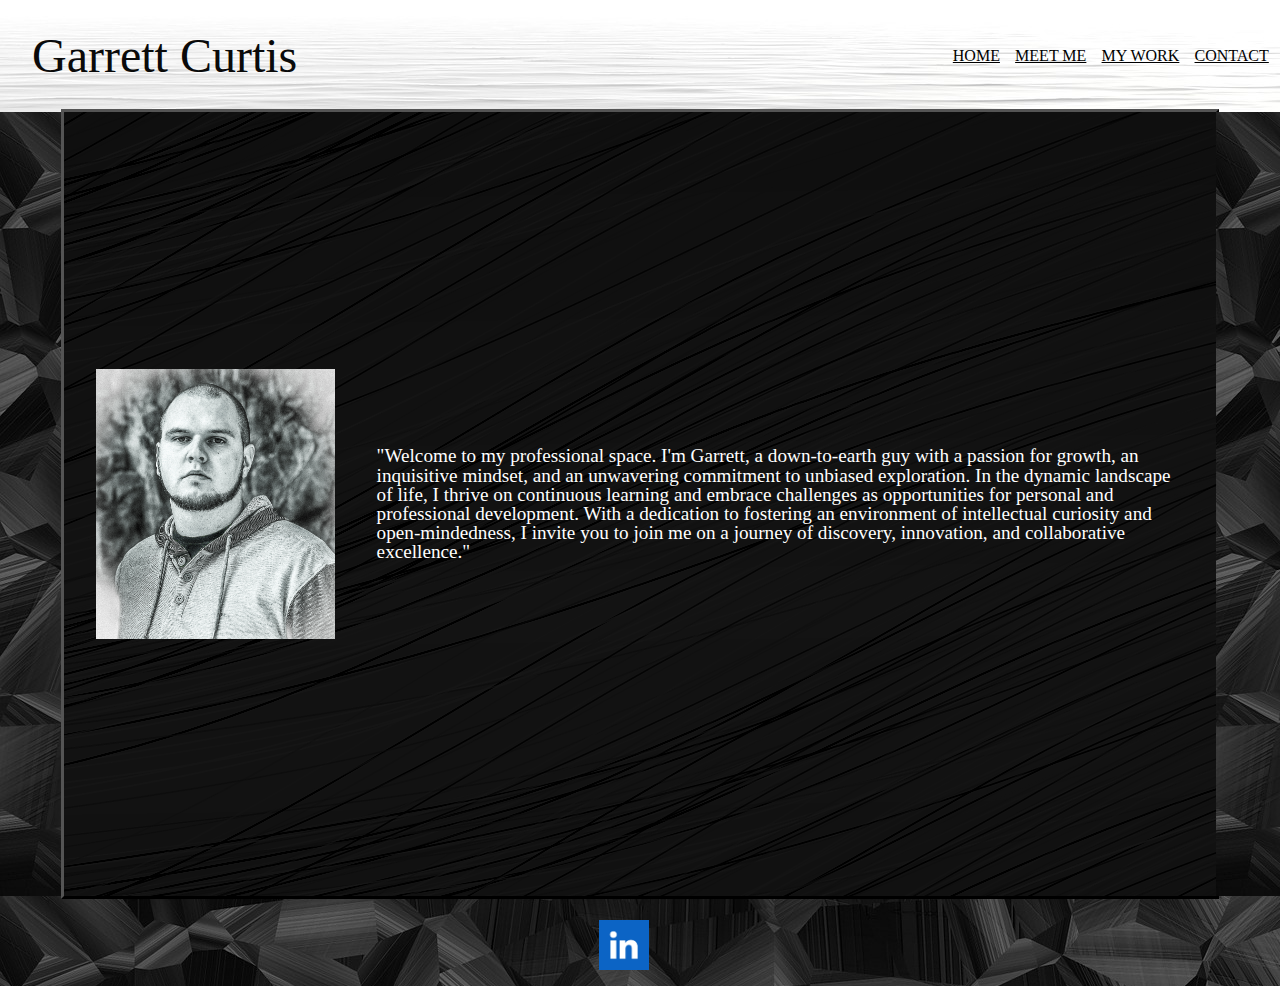
<file: index.html>
<!DOCTYPE html>
<html lang="en">
<head>
    <meta charset="UTF-8">
    <meta name="viewport" content="width=device-width, initial-scale=1.0">
    <link rel="stylesheet" href="reset.css">
    <link rel="stylesheet" href="style.css">
    <script defer src="javascript.js"></script>

    <title>HOME</title>
</head>
<body>

        <!--- Header includes banner with links to other pages. --->
        <header>
            <h1>Garrett Curtis</h1>
          <nav>
            <a href="index.html">HOME</a>
            <a href="about.html">MEET ME</a>
            <a href="portfolio.html">MY WORK</a>
            <a href="contact.html">CONTACT</a>
          </nav>
        
        </header>
    
        <!-- Middle section includes personal image and introduction -->
        <div>
          <aside></aside>
          <main>
            
            <img src="ebp_Engagements (111).jpg" alt="Personal Image">
            <p>"Welcome to my professional space. I'm Garrett, a down-to-earth guy with a passion for growth, an inquisitive mindset, and an unwavering commitment to unbiased exploration. In the dynamic landscape of life, I thrive on continuous learning and embrace challenges as opportunities for personal and professional development. With a dedication to fostering an environment of intellectual curiosity and open-mindedness, I invite you to join me on a journey of discovery, innovation, and collaborative excellence."</p>
          </main>
          <aside></aside>
        </div>


        <!--Footer includes social media links-->
        <footer>
            <a href="https://www.linkedin.com/in/garrett-curtis-b753b3178/">
                <img src="LinkedIn.png" width="50px" height="50px" alt="LinkedIn">
            </a>
            <a href=""></a>
        </footer>
    
</body>
</html>
</file>
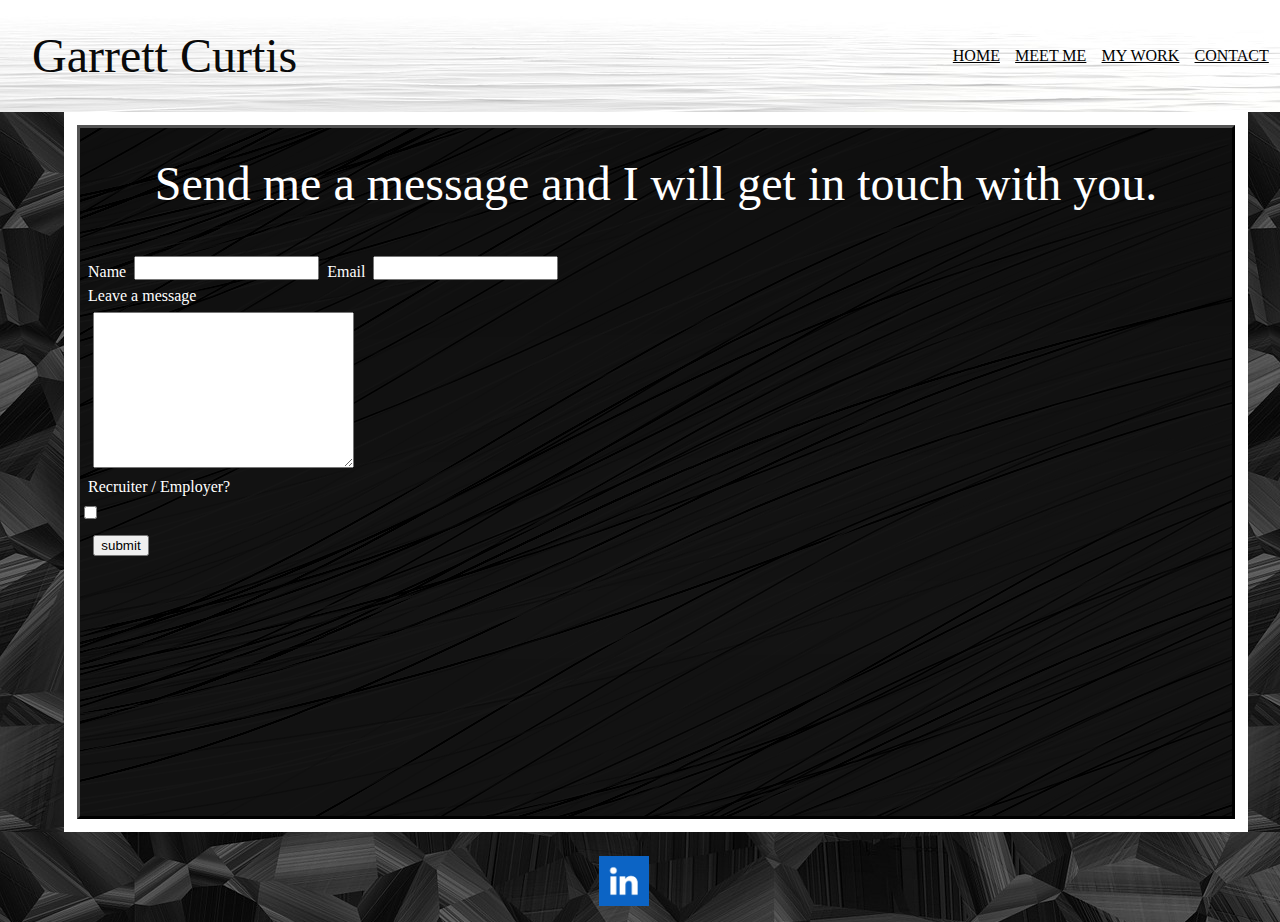
<file: contact.html>
<!DOCTYPE html>
<html lang="en">
<head>
    <meta charset="UTF-8">
    <meta name="viewport" content="width=device-width, initial-scale=1.0">
    <link rel="stylesheet" href="reset.css">
    <link rel="stylesheet" href="style.css">
    <script defer src="javascript.js"></script>
    <title>Contact</title>
</head>

<header>
    <h1>Garrett Curtis</h1>
  <nav>
    <a href="index.html">HOME</a>
    <a href="about.html">MEET ME</a>
    <a href="portfolio.html">MY WORK</a>
    <a href="contact.html">CONTACT</a>
  </nav>

</header>

<body>

    <div>
        <aside></aside>
        <section>
         <div>
          <h1> Send me a message and I will get in touch with you.</h1>
          <form action="">

            <label for="name">Name</label>
            <input type="name">

            <label for="email">Email</label>
            <input type="email">

       
          
         </div>

         <div>
            <label for="textbox">Leave a message</label>
            <textarea name="textbox" id="" cols="30" rows="10"></textarea>
         </div>

         <div>
            <label for="checkbox">Recruiter / Employer?</label>
            <input type="checkbox">
         </div>
         <div>
            <button>submit</button>
         </div>
         </form>
    
        
        </section>
        <aside></aside>
      </div>


    <footer>
        <a href="https://www.linkedin.com/in/garrett-curtis-b753b3178/">
            <img src="LinkedIn.png" width="50px" height="50px" alt="LinkedIn">
        </a>
        
    </footer>
    
</body>
</html>
</file>
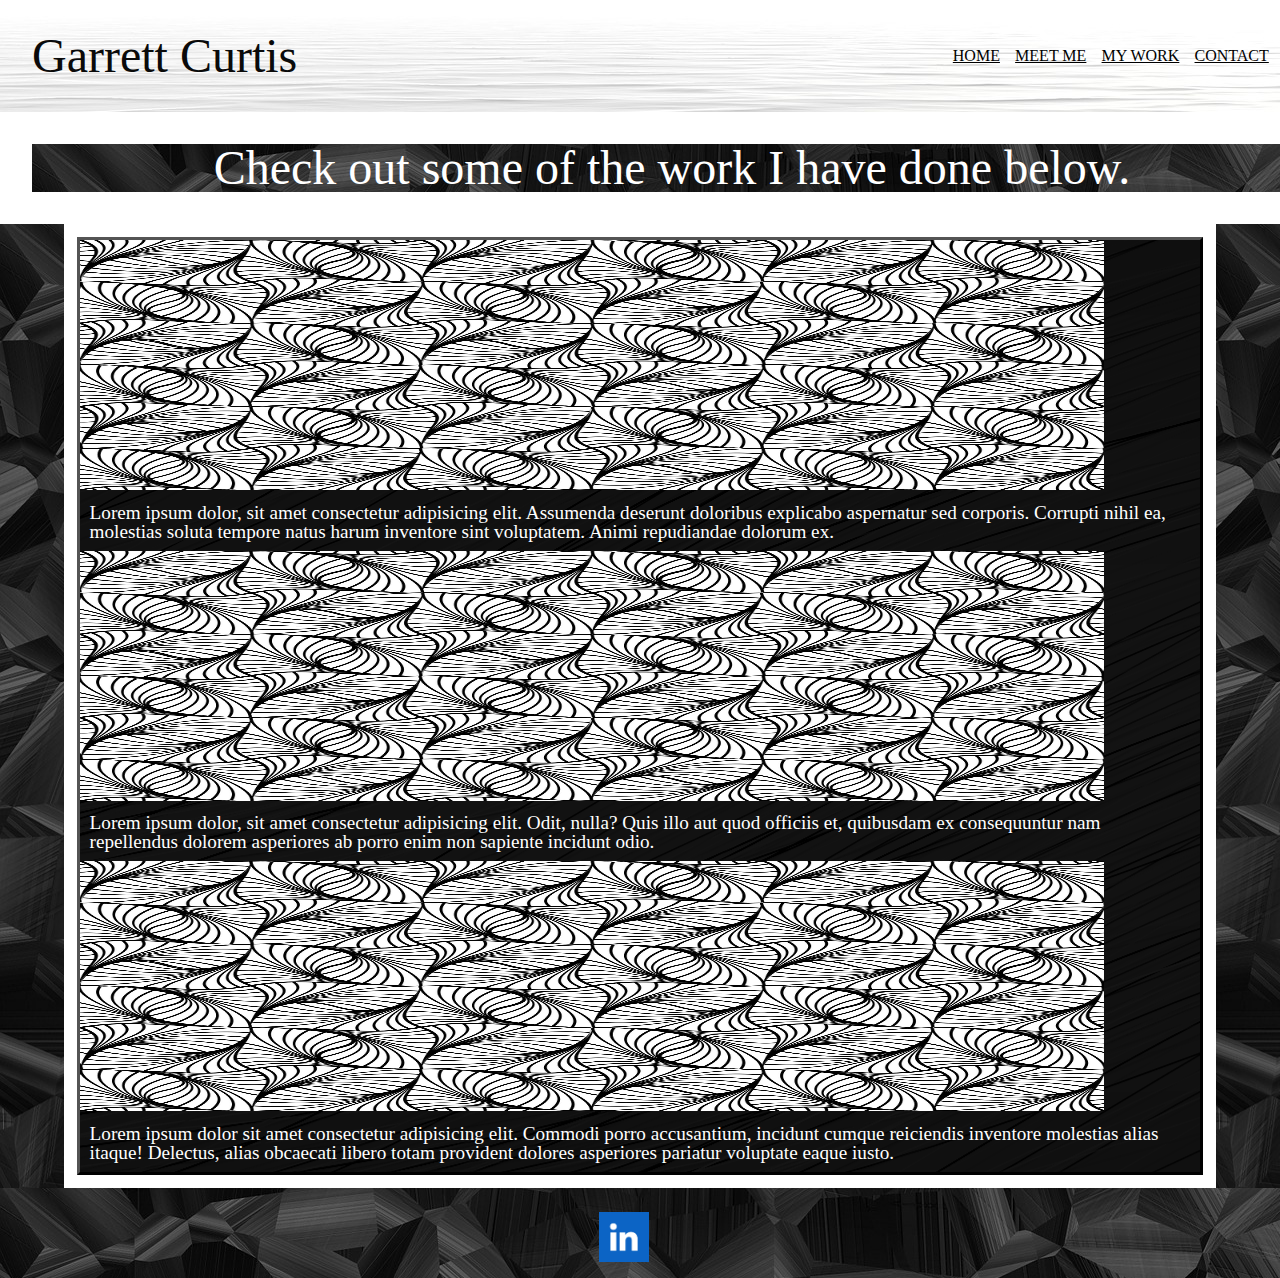
<file: portfolio.html>
<!DOCTYPE html>
<html lang="en">
<head>
    <meta charset="UTF-8">
    <meta name="viewport" content="width=device-width, initial-scale=1.0">
    <link rel="stylesheet" href="reset.css">
    <link rel="stylesheet" href="style.css">
    <script src="javascript.js"></script>

    <title>Document</title>
</head>

<body>

    <header>
        <h1>Garrett Curtis</h1>
      <nav>
        <a href="index.html">HOME</a>
        <a href="about.html">MEET ME</a>
        <a href="portfolio.html">MY WORK</a>
        <a href="contact.html">CONTACT</a>
      </nav>
    
    </header>

    <h1 class="work"> Check out some of the work I have done below.</h1>

    <div>
        <aside></aside>
        <section>
         <div>
          <img  src="abstract-2425614_1280.png" alt="Project 1">
          <p>Lorem ipsum dolor, sit amet consectetur adipisicing elit. Assumenda deserunt doloribus explicabo aspernatur sed corporis. Corrupti nihil ea, molestias soluta tempore natus harum inventore sint voluptatem. Animi repudiandae dolorum ex.</p>
         </div>

         <div>
          <img src="abstract-2425614_1280.png" alt="Project 2">
          <p>Lorem ipsum dolor, sit amet consectetur adipisicing elit. Odit, nulla? Quis illo aut quod officiis et, quibusdam ex consequuntur nam repellendus dolorem asperiores ab porro enim non sapiente incidunt odio.</p>
         </div>

         <div>
          <img src="abstract-2425614_1280.png" alt="Project 3">
          <p>Lorem ipsum dolor sit amet consectetur adipisicing elit. Commodi porro accusantium, incidunt cumque reiciendis inventore molestias alias itaque! Delectus, alias obcaecati libero totam provident dolores asperiores pariatur voluptate eaque iusto.</p>
         </div>
        </section>
        <aside></aside>
      </div>


      <!--Footer includes social media links-->
      <footer>
          <a href="https://www.linkedin.com/in/garrett-curtis-b753b3178/">
              <img src="LinkedIn.png" width="50px" height="50px" alt="LinkedIn">
          </a>
          
      </footer>
    
</body>
</html>
</file>
<file: style.css>
header {
    display: flex;
    background-image: url(banner-2143726_1920.jpg);
    min-height: 10vh;
    width: 100vw;
    justify-content: space-between;
    align-items: center;
    
}

h1 {
    color: rgb(10, 10, 10);
    font-size: 3rem;
    font-family: Copperplate, Copperplate Gothic Light, fantasy;
    margin: 2rem;
}

nav > a {
    margin-right: .7rem;
    font-family: Copperplate, Copperplate Gothic Light, fantasy;
    color: black;
}

main {
    display: flex;
    justify-content: center;
    background-image: url(black-370118_1920.png);
    min-height: 80vh;
    padding: 2em;
    margin-top: .5em;
    align-items: center;
    margin-bottom: .5em;
    max-width: 90vw;
    margin: 0 auto;
    outline-style: outset;
}

footer {
    display: flex;
    justify-content: center;
    background-image: url(abstract-1175050_1920.jpg);
    min-height: 10vh;
    min-width: 100vw;
}

img {
    height: 30vh;
    width: 35vw; 
    margin-right: 2em;
    outline-color: black;
}

p {
    color: rgb(255, 255, 255);
    font-size: larger;
    font-family: Copperplate, Copperplate Gothic Light, fantasy;
    margin: .5em;
}

body > div {
    min-width: 100vw;
    display: flex;
}

aside {
    min-height: 80vh;
    min-width: 5vw;
    background-image: url(abstract-1175050_1920.jpg);
}

footer > a > img {
    height: 50px;
    width: 50px;
    margin-top: 1.5em;
}

section > div > img {
    height: 250px;
    width: 80vw;
}

section {
    display: inline-block;
    background-image: url(black-370118_1920.png);
    outline-style: outset;
    margin: 1em;
}

.travel {
    float: inline-end;
    display: inline;
    height: 250px;
    width: 250px;
    margin: 1em;
}

.food {
    float: inline-end;
    display: inline;
    height: 250px;
    width: 250px;
    margin: 1em;
}

.art {
    float: inline-end;
    display: inline;
    height: 250px;
    width: 250px;
    margin: 1em;
}

.work {
    width: 100vw;
    height: 100%;
    text-align: center;
    color: white;
    background-image: url(abstract-1175050_1920.jpg);

}
div > h1 {
    color: white;
    text-align: center;
    margin-bottom: 1em;
}

label {
    color: white;
    margin: .5em;
}

div > label {
    display: block;
    margin: .5em;
}

form {
    display: flex;
    align-content: center;
    min-width: 90vw;
    height: 1.5em;
}

div > button {
    margin: 1em;
}

@media (max-width: 735px) {
    body {
        color: chartreuse;
    }
}

textarea {
    margin-left: 1em;

}
</file>
